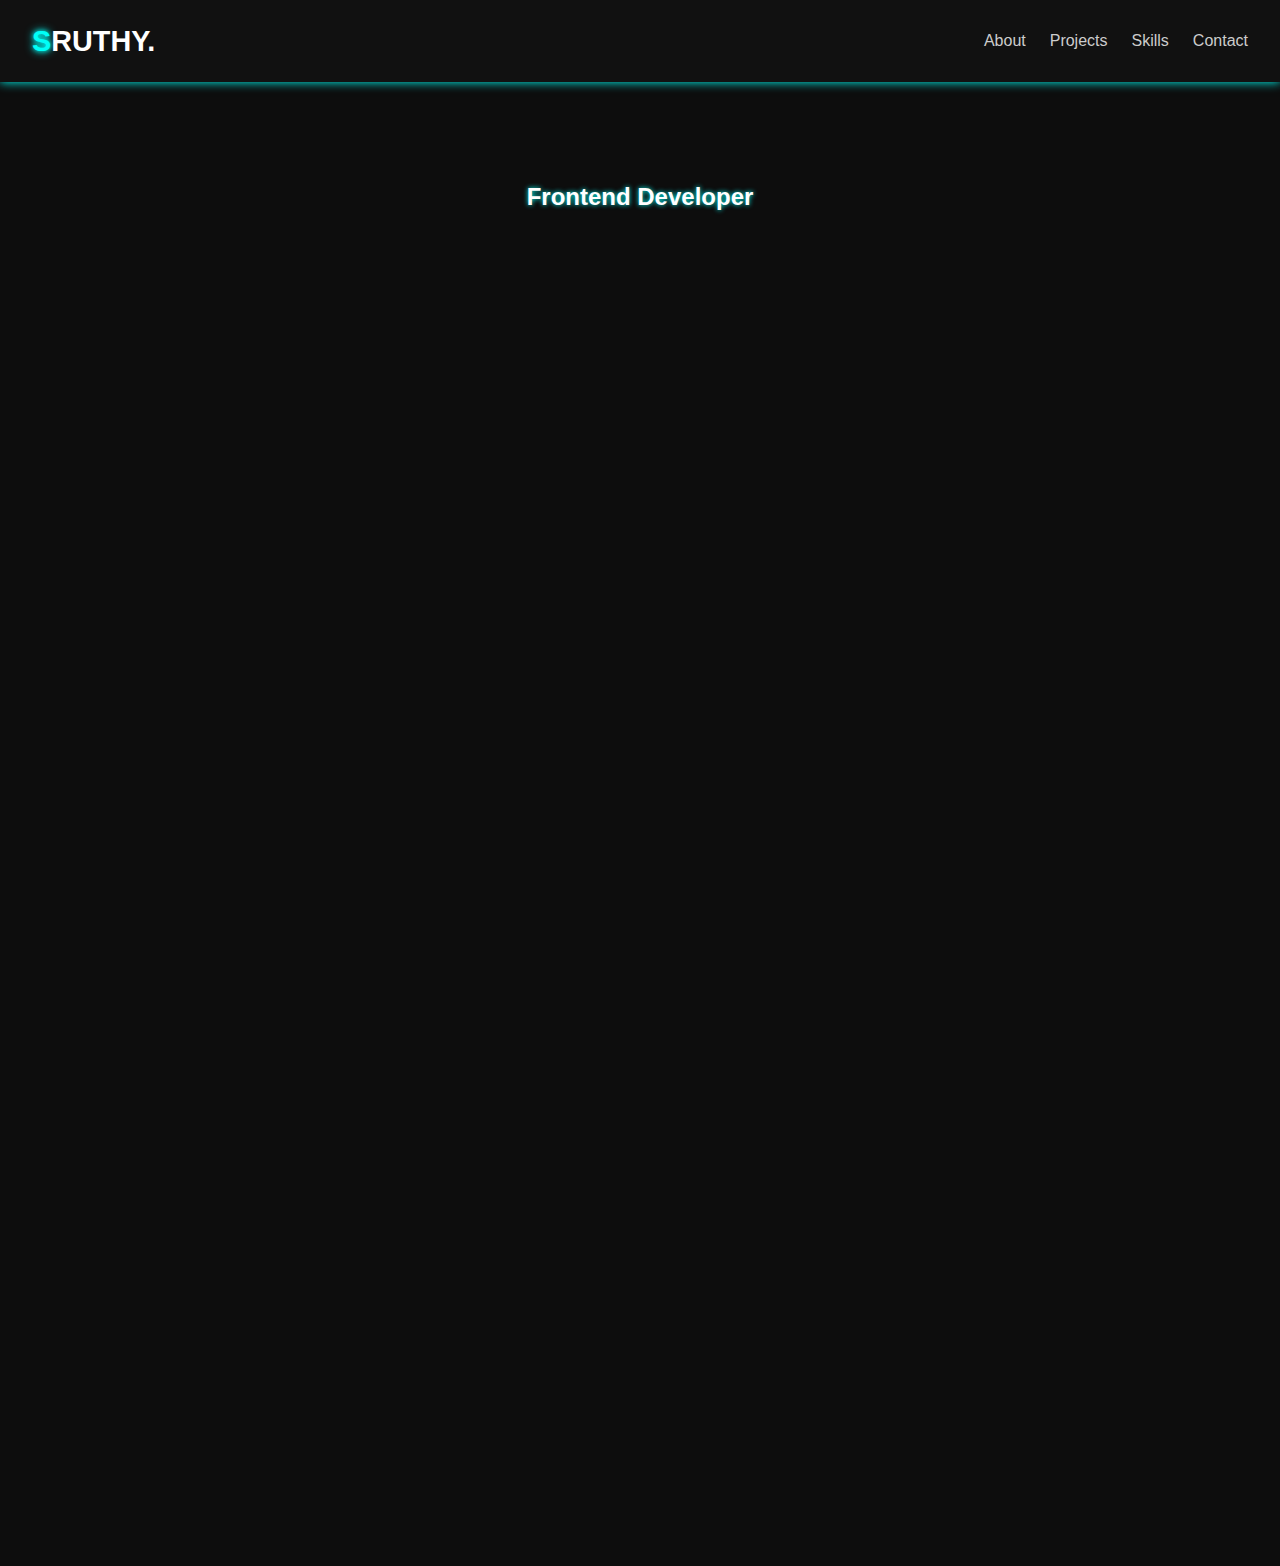
<file: Portfolio/index.html>
<!DOCTYPE html>
<html lang="en">
<head>
  <meta charset="UTF-8" />
  <meta name="viewport" content="width=device-width, initial-scale=1.0"/>
  <link rel ="stylesheet" href="style.css">
  <title>Sruthy's Portfolio</title>
</head>
<body>
  <nav class="navbar">
    <div class="logo"><span>S</span>RUTHY.</div>
    <ul class="nav-links">
      <li><a href="#about">About</a></li>
      <li><a href="#projects">Projects</a></li>
      <li><a href="#skills">Skills</a></li>
      <li><a href="#contact">Contact</a></li>
    </ul>
  </nav>
  <header class="hero">
    <h1 class="slide-in">Hi, I'm Sruthy</h1>
    <h2 class="fade-out">Frontend Developer</h2>
    <p class="slide-in delay">I'm passionate about beautiful & functional websites, aspiring software developer driven to build impactful digital solutions. I create seamless user experiences and love clean, efficient code.</p>
    <img class="slide-in delay" src="picture.png" alt="Sruthy">
  </header>

  <section id="about" class="fade-in">
    <center>
    <h2>About Me</h2>
    </center>
    <p>I'm a passionate Frontend Developer with a strong eye for design and a love for creating seamless, responsive user experiences. I specialize in HTML, CSS, JavaScript, and React. I'm focused on clean code, performance, and accessibility. Constantly learning to deliver modern digital solutions.</p>
  </section>

  <section id="projects" class="fade-in">
    <center>
    <h2>My Projects</h2>
    </center>
    <div class="projects-grid">
      <div class="project-card">
        <h3>Calculator</h3>
        <p>A sleek, functional calculator using pure JS.</p>
        <a href="file:///C:/Users/Sruthy/OneDrive/Desktop/Codsoft/Calculator/calc.html" class="btn">View Project</a>
      </div>
      <div class="project-card">
        <h3>Tribute Page</h3>
        <p>A clean, accessible tribute to a historical figure.</p>
        <a href="C:\Users\Sruthy\OneDrive\Desktop\Codsoft\Tribute page\tribute.html" class="btn">View Project</a>
      </div>
      <div class="project-card">
        <h3>Landing Page</h3>
        <p>Modern, responsive design for a fictional brand.</p>
        <a href="C:\Users\Sruthy\OneDrive\Desktop\Codsoft\Landing Page\cafe.html" class="btn">View Project</a>
      </div>
    </div>
  </section>
  <section id="skills" class="fade-in">
    <center>
    <h2 class="neon-text">My Skills</h2>
    </center>
    <div class="skills-grid">
      <div class="skill-card">
        <h3>HTML</h3>
        <p>HTML is the foundation of my web development.<br>I use semantic elements for structure and clarity.<br>Accessibility starts with good markup.<br>SEO-friendly code is always a focus.<br>Clean HTML ensures solid performance.</p>
      </div>
      <div class="skill-card">
        <h3>CSS</h3>
        <p>CSS makes the web beautiful and engaging.<br>I build responsive layouts with Flexbox and Grid.<br>I love custom themes and animations.<br>Dark mode and neon are my style signatures.<br>Polished and pixel-perfect UI is my goal.</p>
      </div>
      <div class="skill-card">
        <h3>JavaScript</h3>
        <p>JavaScript adds life to my websites.<br>From DOM manipulation to APIs, I use it all.<br>I make UIs dynamic and interactive.<br>ES6+ syntax keeps my code clean and modern.<br>I aim for both performance and usability.</p>
      </div>
      <div class="skill-card">
        <h3>Python</h3>
        <p>Python is my go-to for logic and automation.<br>I use it for scripting and data tasks.<br>Its readability helps me write bug-free code.<br>Perfect for backend basics and algorithms.<br>It grounds my thinking as a developer.</p>
      </div>
    </div>
  </section>

  <section id="contact" class="fade-in">
    <center>
    <h2>Contact Me</h2>
    </center>
    <p>Let's work together! Reach out via <a href="mailto:sruthihere78@gmail.com">Email</a> | <a href="https://www.linkedin.com/in/sruthy-s-36a164255">LinkedIn</a> | <a href="https://github.com/sruthy-here/Codsoft.git">GitHub</a></p>
  </section>

  <footer class="fade-in">
    <p>© 2025 Sruthy | Frontend Developer</p>
  </footer>
</body>
</html>
</file>
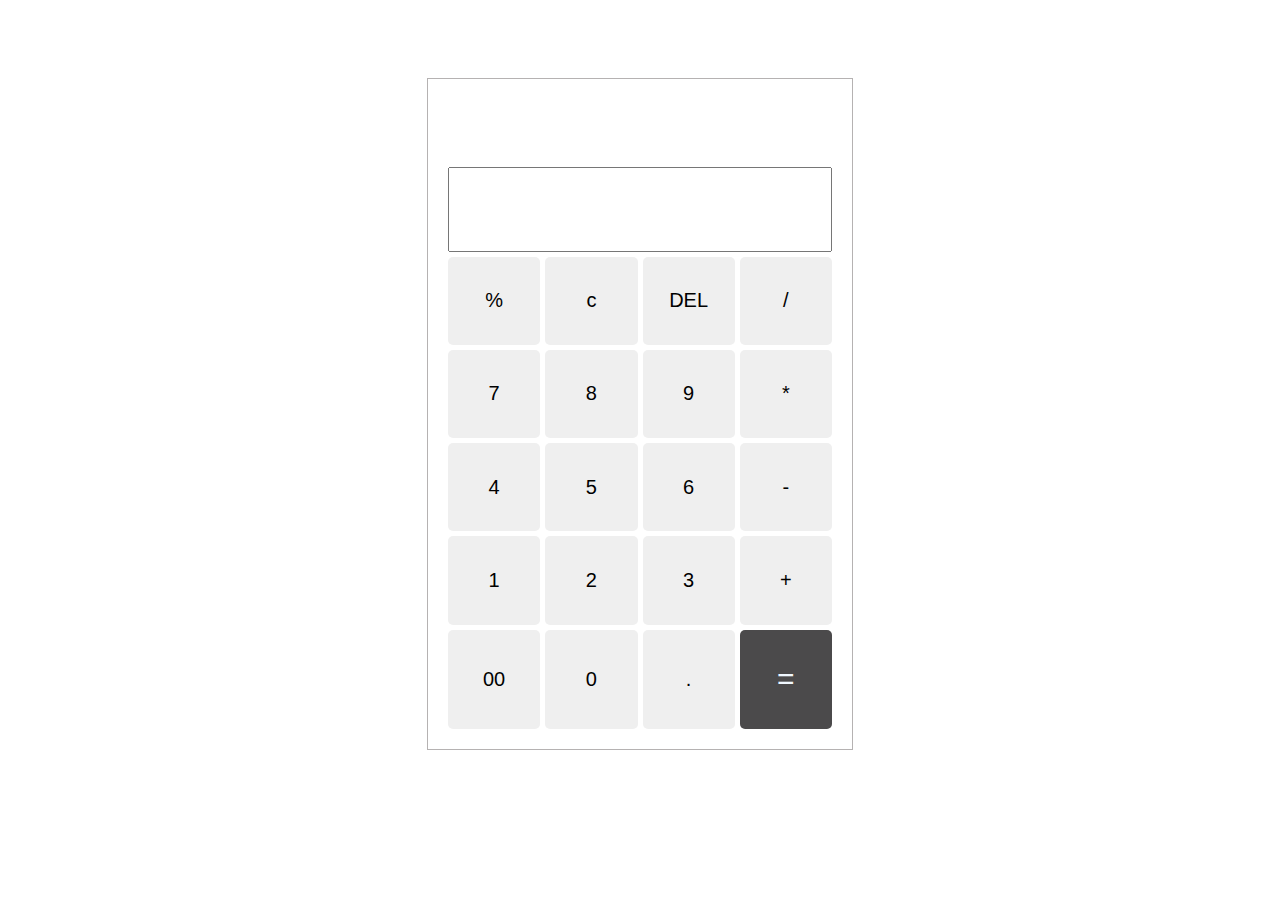
<file: Calculator/calc.html>
<!DOCTYPE html>
<html lang="en">

<head>
  <meta charset="UTF-8">
  <meta name="viewport" content="width=device-width, initial-scale=1.0">
  <link rel ="stylesheet" href="style.css">
  <title>Calculator</title>
</head>
<body>
  <form class="calculator">
    <div class="form-group"></div>
    <input type="text">
    </div>
    <div class="form-group">
      <button type="button" onclick="addvalue('%')">%</button><button type="button"onclick="clearval()">c</button><button type="button"onclick=" deletecharacter()">DEL</button><button
        type="button"onclick="addvalue('/')">/</button>
    </div>
    <div class="form-group">
      <button type="button"onclick="addvalue('7')">7</button><button type="button"onclick="addvalue('8')">8</button><button type="button"onclick="addvalue('9')">9</button><button
        type="button"onclick="addvalue('*')">*</button>
    </div>
    <div class="form-group">
      <button type="button"onclick="addvalue('4')">4</button><button type="button"onclick="addvalue('5')">5</button><button type="button"onclick="addvalue('6')">6</button><button
        type="button"onclick="addvalue('-')">-</button>
    </div>
    <div class="form-group">
      <button type="button"onclick="addvalue('1')">1</button><button type="button"onclick="addvalue('2')">2</button><button type="button"onclick="addvalue('3')">3</button><button
        type="button"onclick="addvalue('+')">+</button>
    </div>
    <div class="form-group">
      <button type="button"onclick="addvalue('00')">00</button><button type="button"onclick="addvalue('0')">0</button><button type="button"onclick="addvalue('.')">.</button>
      <button type="button"onclick="evaluateval()" class="evaluate">=</button>
    </div>
  </form>
  <script src="index.js"></script>

</body>

</html>
</file>
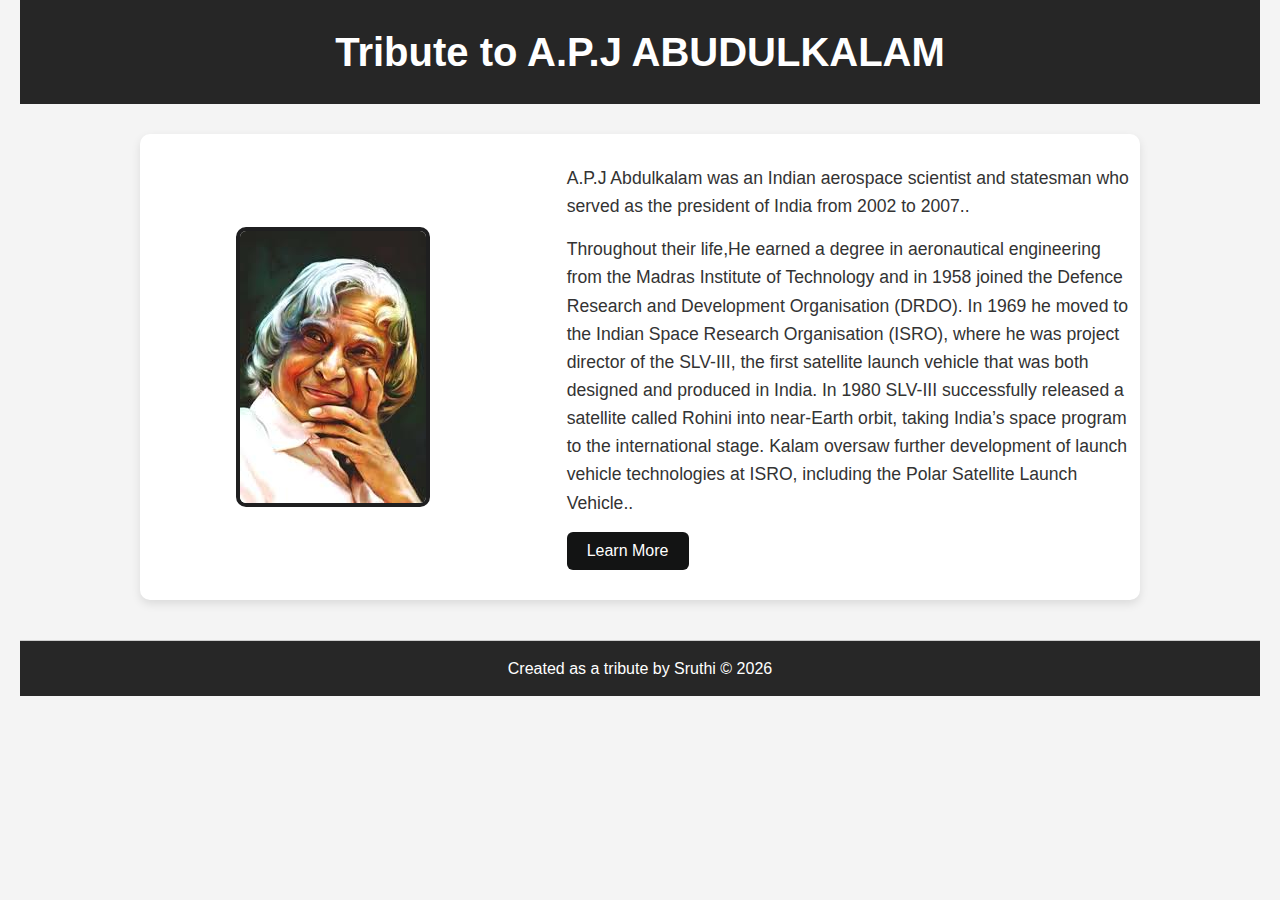
<file: Tribute page/tribute.html>
<!DOCTYPE html>
<html lang="en">
<head>
  <meta charset="UTF-8">
  <meta name="viewport" content="width=device-width, initial-scale=1.0">
  <title>Tribute Page</title>
  <link rel="stylesheet" href="style.css">
</head>
<body>
  <header>
    <h1>Tribute to A.P.J ABUDULKALAM</h1>
  </header>

  <section class="content">
    <div class="image-container">
      <img src="ABUDULKALAM.PNG" alt="A.P.J ABUDULKALAM" class="person-image">
    </div>

    <div class="bio">
      <p>A.P.J Abdulkalam was an Indian aerospace scientist and statesman who served as the president of India from 2002 to 2007..</p>
      <p>Throughout their life,He earned a degree in aeronautical engineering from the Madras Institute of Technology and in 1958 joined the Defence Research and Development Organisation (DRDO). In 1969 he moved to the Indian Space Research Organisation (ISRO), where he was project director of the SLV-III, the first satellite launch vehicle that was both designed and produced in India. In 1980 SLV-III successfully released a satellite called Rohini into near-Earth orbit, taking India’s space program to the international stage. Kalam oversaw further development of launch vehicle technologies at ISRO, including the Polar Satellite Launch Vehicle..</p>

      <button id="learn-more-btn" class="btn">Learn More</button>
    </div>
  </section>

  <section class="more-info" id="more-info" style="display: none;">
    <h2>More About A.P.J Abdulkalam</h2>
    <p>Having rejoined DRDO in 1982, Kalam planned the Integrated Guided Missile Development Programme, which produced a number of successful missiles. Among them was Agni, India’s first intermediate-range ballistic missile, which incorporated aspects of the SLV-III; it was first launched in 1989. Another success was the surface-to-surface tactical missile Prithvi.</p><br>
    <p>From 1992 to 1999 Kalam was scientific adviser to India’s defense minister, and he later served as principal scientific adviser (1999–2001) to the government, with the rank of cabinet minister. During this period he played a key role in the government’s weaponization of missile systems, giving India nuclear capabilities. In 1998 he was one of the chief coordinators of the Pokhran-II series of nuclear tests, in which five bombs were detonated at a test range in the town of Pokhran, Rajasthan state. His prominent role in the country’s nuclear weapons tests solidified India as a nuclear power and established Kalam as a national hero, although the tests caused great concern in the international community. In 1998 Kalam put forward a countrywide plan called Technology Vision 2020, which he described as a road map for transforming India from a less-developed society to a developed one in 20 years. Among other measures, the plan called for increasing agricultural productivity, emphasizing technology as a vehicle for economic growth, and for widening access to health care and education.</p>
    <p>In 2002 India’s ruling National Democratic Alliance (NDA) put forward Kalam to succeed outgoing Pres. Kocheril Raman Narayanan. Kalam’s stature and popular appeal were such that he was nominated by the Hindu nationalist (Hindutva) NDA despite his being Muslim, and even the main opposition party, the Indian National Congress, proposed his candidacy. Kalam easily won the vote of the electoral college, defeating former revolutionary leader Lakshmi Sahgal. He was sworn in as India’s 11th president, a largely ceremonial post, in July 2002. He left office at the end of his term in 2007 and was succeeded by Pratibha Patil, the country’s first woman president.</p><br>
    <p>Dr. Kalam is one of the most distinguished scientists of India with the unique honour of receiving honorary doctorates from 30 universities and institutions. He has been awarded the coveted civilian awards - Padma Bhushan (1981) and Padma Vibhushan (1990) and the highest civilian award Bharat Ratna (1997). He is a recipient of several other awards and Fellow of many professional institutions.</p>
    <button id="hide-info-btn" class="btn">Hide Information</button>
  </section>

  <footer>
    <p>Created as a tribute by Sruthi</p>
  </footer>

  <script src="script.js"></script>
</body>
</html>
</file>
<file: Portfolio/style.css>
body {
  margin: 0;
  font-family: 'Segoe UI', sans-serif;
  background: #0d0d0d;
  color: #f0f0f0;
}

.navbar {
  display: flex;
  justify-content: space-between;
  align-items: center;
  padding: 1rem 2rem;
  background-color: #111;
  box-shadow: 0 0 10px #00fff7;
}

.logo {
  font-size: 1.8rem;
  font-weight: bold;
  color: #fff;
}

.logo span {
  color: #00fff7;
  text-shadow: 0 0 5px #00fff7, 0 0 10px #00fff7;
}

.nav-links {
  list-style: none;
  display: flex;
  gap: 1.5rem;
}

.nav-links a {
  text-decoration: none;
  color: #ccc;
  transition: color 0.3s ease, text-shadow 0.3s ease;
}

.nav-links a:hover {
  color: #00fff7;
  text-shadow: 0 0 5px #00fff7, 0 0 10px #00fff7;
}

.hero {
  text-align: center;
  padding: 4rem 2rem;
}

h1, h2 {
  margin: 0;
  color: #fff;
  text-shadow: 0 0 5px #00fff7;
}

p {
  max-width: 800px;
  margin: 1rem auto;
  line-height: 1.6;
}

img {
  width: 200px;
  margin-top: 1rem;
  border-radius: 1rem;
  box-shadow: 0 0 20px #00fff7;
}

.projects-grid, .skills-grid {
  display: grid;
  grid-template-columns: repeat(auto-fit, minmax(250px, 1fr));
  gap: 1.5rem;
  padding: 2rem;
}

.project-card, .skill-card {
  background-color: #1a1a1a;
  padding: 1rem;
  border-radius: 10px;
  box-shadow: 0 0 10px #00fff7;
  transition: transform 0.3s ease;
}

.project-card:hover, .skill-card:hover {
  transform: translateY(-5px);
}

.btn {
  display: inline-block;
  padding: 0.5rem 1rem;
  margin-top: 0.5rem;
  background: #00fff7;
  color: #000;
  text-decoration: none;
  border-radius: 5px;
  font-weight: bold;
  transition: background 0.3s ease;
}

.btn:hover {
  background: #00e6d2;
}

footer {
  text-align: center;
  padding: 1rem;
  background: #111;
  color: #888;
}

.fade-in {
  animation: fadeIn 1s ease-in forwards;
  opacity: 0;
}

.slide-in {
  animation: slideIn 1s ease-in forwards;
  transform: translateY(30px);
  opacity: 0;
}

.slide-in.delay {
  animation-delay: 0.3s;
}

@keyframes fadeIn {
  to { opacity: 1; }
}

@keyframes slideIn {
  to { transform: translateY(0); opacity: 1; }
}
</file>
<file: Calculator/style.css>
.calculator{
    width:30vw;
    height:70vh;
    border:1px solid rgb(181, 178, 178);
    margin:auto;
    position:relative;
    top:70px;
    display:grid;
    gap:5px;
    padding: 20px;
  }
  .calculator>.form-group{
    display:flex;
    justify-content: space-between;
    gap:5px;
  }
  .calculator>.form-group>button{
    width:25%;
    font-size: 20px;
    border:none;
    border-radius: 5px;
  }
  .calculator>.form-group>button:hover{
    background-color: rgb(158, 152, 152);
  }
  
  .calculator>.form-group>input{
    font-size:40px;
    border:1px solid rgb(227,218,218);
    text-align: end;
    outline:none;
    border-radius: 5px;
    padding-right: 10px;
  }
  .calculator>.form-group>.evaluate{
    color:aliceblue;
    background-color: rgb(75, 74, 75);
    font-size: 30px;
  }
  .calculator>.form-group>.evaluate:hover{
    background-color: rgb(85, 84, 85);
   
  }
</file>
<file: Tribute page/style.css>
* {
    margin: 0;
    padding: 0;
    box-sizing: border-box;
  }
  body {
    font-family: 'Segoe UI', Tahoma, Geneva, Verdana, sans-serif;
    line-height: 1.6;
    background-color: #f4f4f4;
    color: #333;
    padding: 0 20px;
  }
  header {
    background-color: #262626;
    color: white;
    padding: 20px 0;
    text-align: center;
  }
  
  header h1 {
    font-size: 2.5rem;
  }
  .content {
    display: flex;
    flex-wrap: wrap;
    justify-content: center;
    padding: 30px 0;
    gap: 40px;
    background-color: #fff;
    border-radius: 10px;
    margin: 30px auto;
    max-width: 1000px;
    box-shadow: 0 4px 10px rgba(0, 0, 0, 0.1);
  }
  
  .image-container {
    flex: 1 1 300px;
    display: flex;
    align-items: center;
    justify-content: center;
  }
  
  .person-image {
    max-width: 100%;
    height: auto;
    border-radius: 10px;
    border: 4px solid #1f1f20;
  }
  .bio {
    flex: 2 1 400px;
  }
  
  .bio p {
    margin-bottom: 15px;
    font-size: 1.1rem;
  }
  .more-info {
    background-color: #dedee2;
    padding: 30px;
    margin: 20px auto;
    max-width: 1000px;
    border-radius: 10px;
    box-shadow: 0 4px 10px rgba(0, 0, 0, 0.1);
  }
  
  .more-info h2 {
    margin-bottom: 20px;
    color: #252627;
  }
  
  .more-info p {
    margin-bottom: 20px;
    font-size: 1rem;
  }
  .btn {
    display: inline-block;
    padding: 10px 20px;
    background-color: #131414;
    color: white;
    border: none;
    border-radius: 6px;
    cursor: pointer;
    font-size: 1rem;
    transition: background-color 0.3s ease;
  }
  
  .btn:hover {
    background-color: #4b4c4d;
  }
  footer {
    text-align: center;
    padding: 15px 0;
    margin-top: 40px;
    background-color: #272727;
    color: white;
    border-top: 1px solid #ccc;
  }
  @media (max-width: 768px) {
    .content {
      flex-direction: column;
      align-items: center;
    }
  
    .bio {
      text-align: center;
    }
  }
</file>
